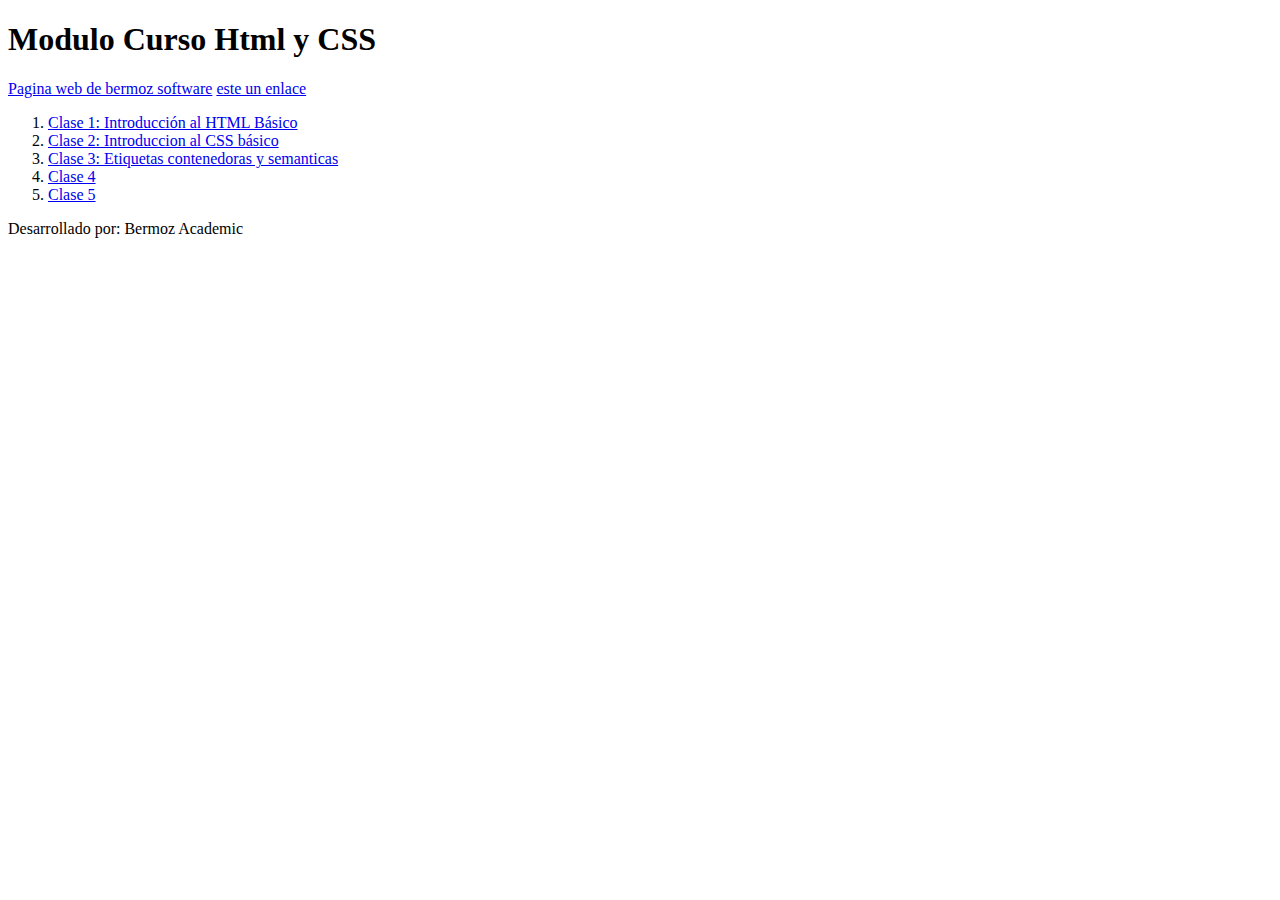
<file: index.html>
<!DOCTYPE html>
<!-- comentario -->
<html lang="es">
  <head>
    <meta charset="UTF-8" />
    <meta name="viewport" content="width=device-width, initial-scale=1.0" />
    <title>Modulo Curso Html y CSS</title>
  </head>
  <body>
    <header>
      <h1>Modulo Curso Html y CSS</h1>
      <a href="https://www.bermoz.net/" target="_blank" >Pagina web de bermoz software</a>
    <a href="https://www.revista.unam.mx/vol.5/num8/art51/sep_art51.pdf">este un enlace</a>
    
  </header>
    <section>
      <ol>
        <li>
          <a href="/clase_1.html">Clase 1: Introducción al HTML Básico</a>
        </li>
        <li>
          <a href="/clase_2.html">Clase 2: Introduccion al CSS básico</a>
        </li>
        <li>
          <a href="/clase_3.html">Clase 3: Etiquetas contenedoras y semanticas</a>
        </li>
        <li><a href="#">Clase 4</a></li>
        <li><a href="#">Clase 5</a></li>
      </ol>
    </section>
    <footer><p>Desarrollado por: Bermoz Academic</p></footer>
  </body>
</html>
</file>
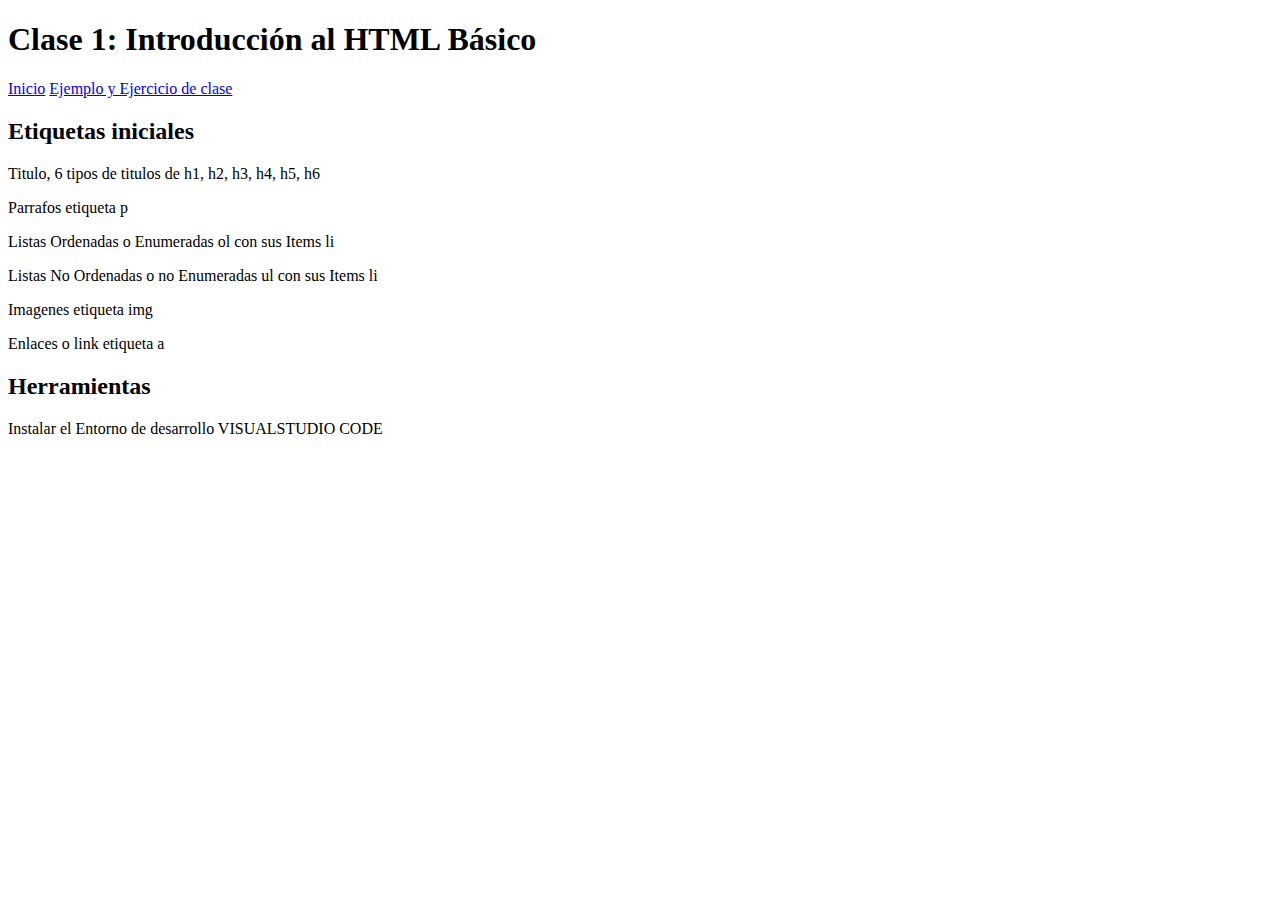
<file: clase_1.html>
<!DOCTYPE html>
<html lang="es">
<head>
    <meta charset="UTF-8">
    <meta name="viewport" content="width=device-width, initial-scale=1.0">
    <title>Clase 1: Introducción al HTML Básico</title>
</head>
<body>
    <header><h1>Clase 1: Introducción al HTML Básico</h2>
    <a href="/index.html">Inicio</a>
    <a href="/ejemplo_clase_1.html">Ejemplo y Ejercicio de clase</a>
    </header>
    <section>
        <h2>Etiquetas iniciales</h2>
        <p>Titulo, 6 tipos de titulos de h1, h2, h3, h4, h5, h6</p>
        <p>Parrafos etiqueta p</p>
        <p>Listas Ordenadas o Enumeradas ol con sus Items li </p>
        <p>Listas No Ordenadas o no Enumeradas ul con sus Items li</p>
        <p>Imagenes etiqueta img</p>
        <p>Enlaces o link etiqueta a</p>
    </section>
    <section>
        <h2>Herramientas</h2>
        <p>Instalar el Entorno de desarrollo VISUALSTUDIO CODE</p>
    </section>
</body>
</html>
</file>
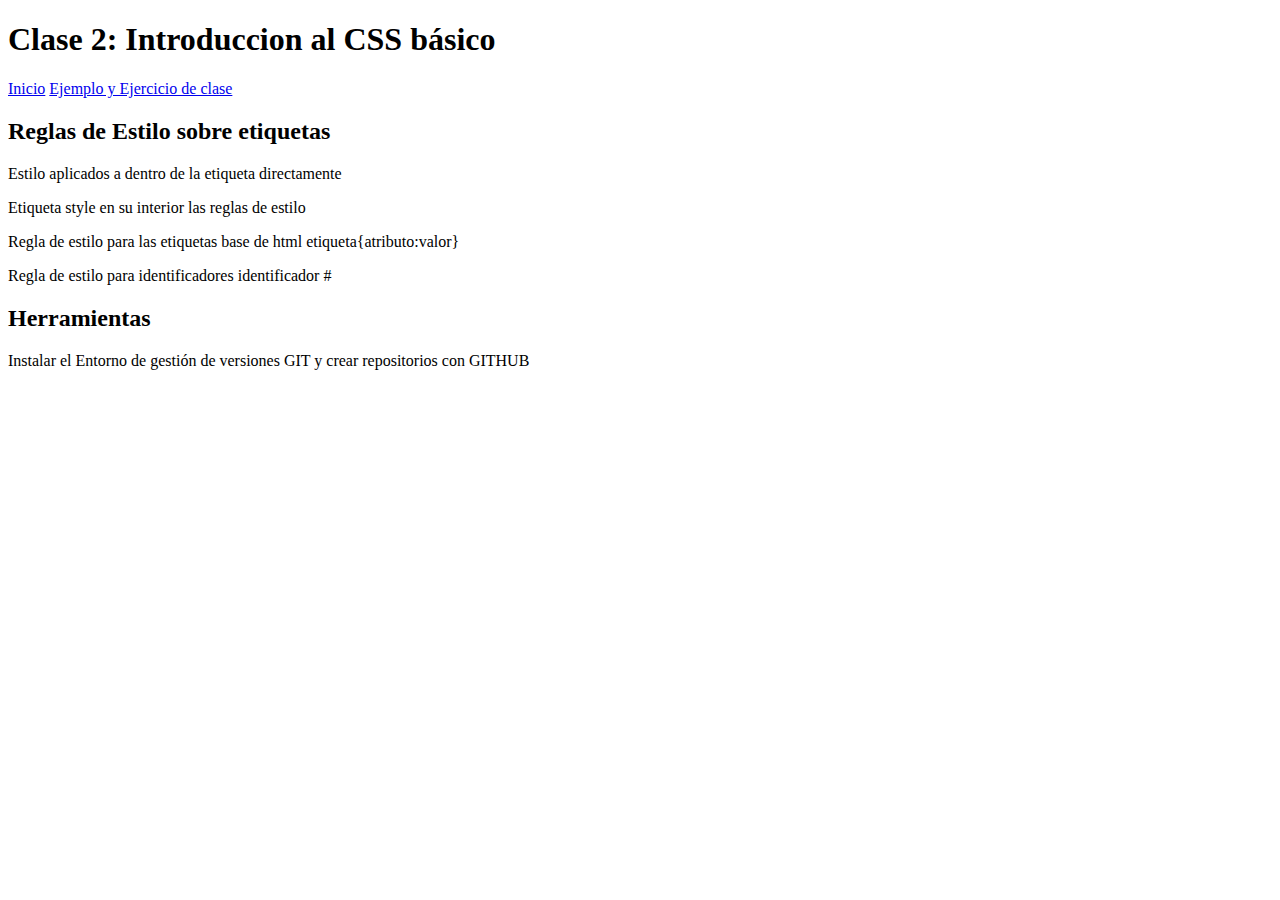
<file: clase_2.html>
<!DOCTYPE html>
<html lang="es">
<head>
    <meta charset="UTF-8">
    <meta name="viewport" content="width=device-width, initial-scale=1.0">
    <title>Clase 2: Introduccion al CSS básico</title>
</head>
<body>
    <header>
        <h1>Clase 2: Introduccion al CSS básico</h2>
        <a href="/index.html">Inicio</a>
        <a href="/ejemplo_clase_2.html">Ejemplo y Ejercicio de clase</a>
    </header>
    <section>
        <h2>Reglas de Estilo sobre etiquetas</h2>
        <p>Estilo aplicados a dentro de la etiqueta directamente</p>
        <p>Etiqueta style en su interior las reglas de estilo</p>
        <p>Regla de estilo para las etiquetas base de html etiqueta{atributo:valor}</p>
        <p>Regla de estilo para identificadores identificador #</p>
    </section>
    <section>
        <h2>Herramientas</h2>
        <p>Instalar el Entorno de gestión de versiones GIT y crear repositorios con GITHUB</p>
    </section>
</body>
</html>
</file>
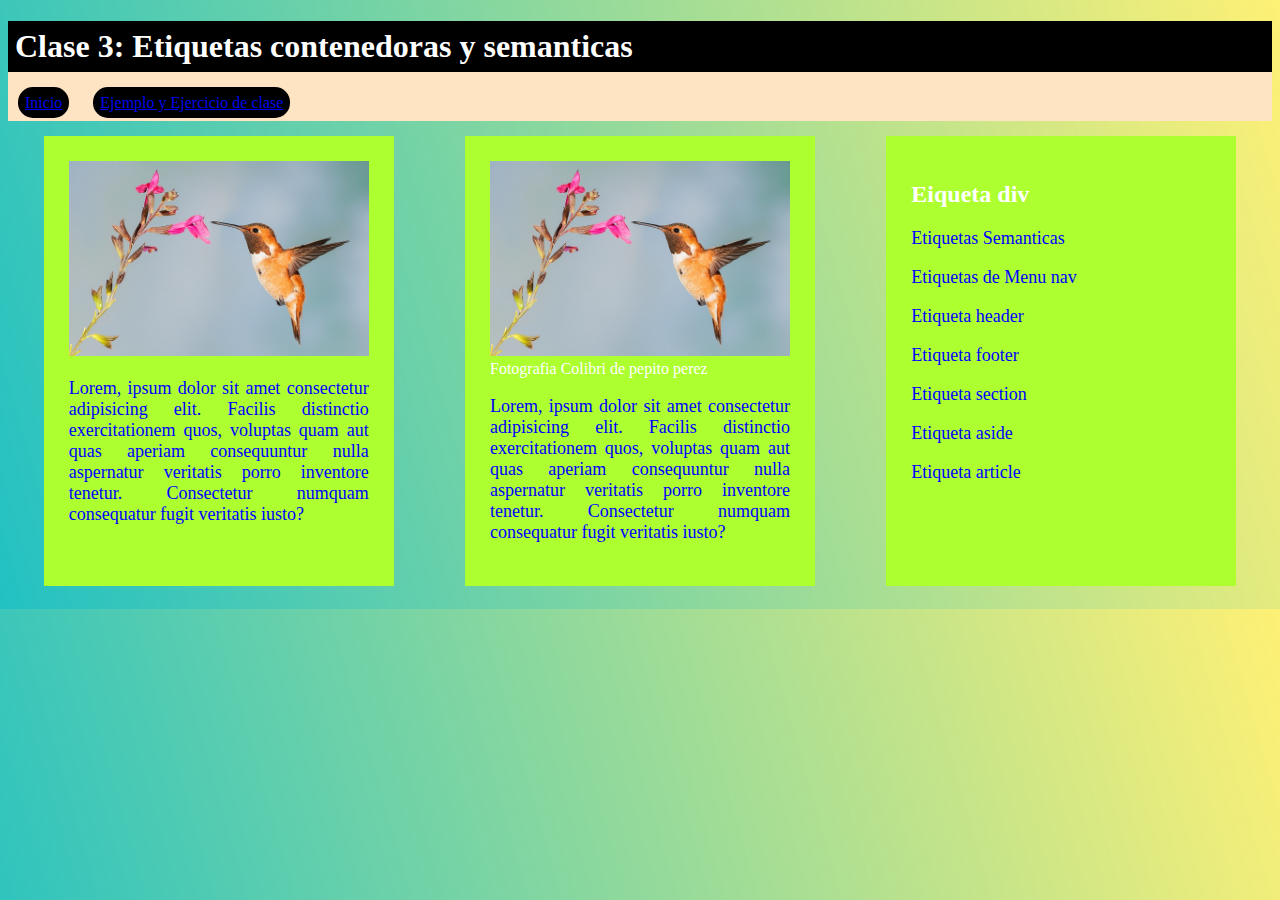
<file: clase_3.html>
<!DOCTYPE html>
<html lang="es">
<head>
    <meta charset="UTF-8">
    <meta name="viewport" content="width=device-width, initial-scale=1.0">
    <title>Clase 3: Etiquetas contenedoras y semanticas</title>
    <link rel="stylesheet" href="style.css">
    
</head>
<body>
    <header>
        <h1 id="titulo1">Clase 3: Etiquetas contenedoras y semanticas</h2> 
        <a class="boton" href="/index.html">Inicio</a>
        <a class="boton" href="/ejemplo_clase_3.html">Ejemplo y Ejercicio de clase</a>
    </header>
    <section class="fila">
    <section class="caja1">
        <h2>Eiqueta div</h2>
        <p>Etiquetas Semanticas</p>
        <p>Etiquetas de Menu nav</p>
        <p>Etiqueta header</p>
        <p>Etiqueta footer</p>
        <p>Etiqueta section</p>
        <p>Etiqueta aside</p>
        <p>Etiqueta article</p>
    </section>
    <section class="caja1">
    
        <img class="foto" src="/hummingbird-5255827_640.jpg" alt="foto colibri">
        <figcaption>Fotografia Colibri de pepito perez</figcaption>

        <p>Lorem, ipsum dolor sit amet consectetur adipisicing elit. Facilis distinctio exercitationem quos, voluptas quam aut quas aperiam consequuntur nulla aspernatur veritatis porro inventore tenetur. Consectetur numquam consequatur fugit veritatis iusto?</p>
    </section>
    <section class="caja1">
        <img class="foto" src="/hummingbird-5255827_640.jpg" alt="foto colibri">
    <p>Lorem, ipsum dolor sit amet consectetur adipisicing elit. Facilis distinctio exercitationem quos, voluptas quam aut quas aperiam consequuntur nulla aspernatur veritatis porro inventore tenetur. Consectetur numquam consequatur fugit veritatis iusto?</p>
    </section>
</section>
</body>
</html>
</file>
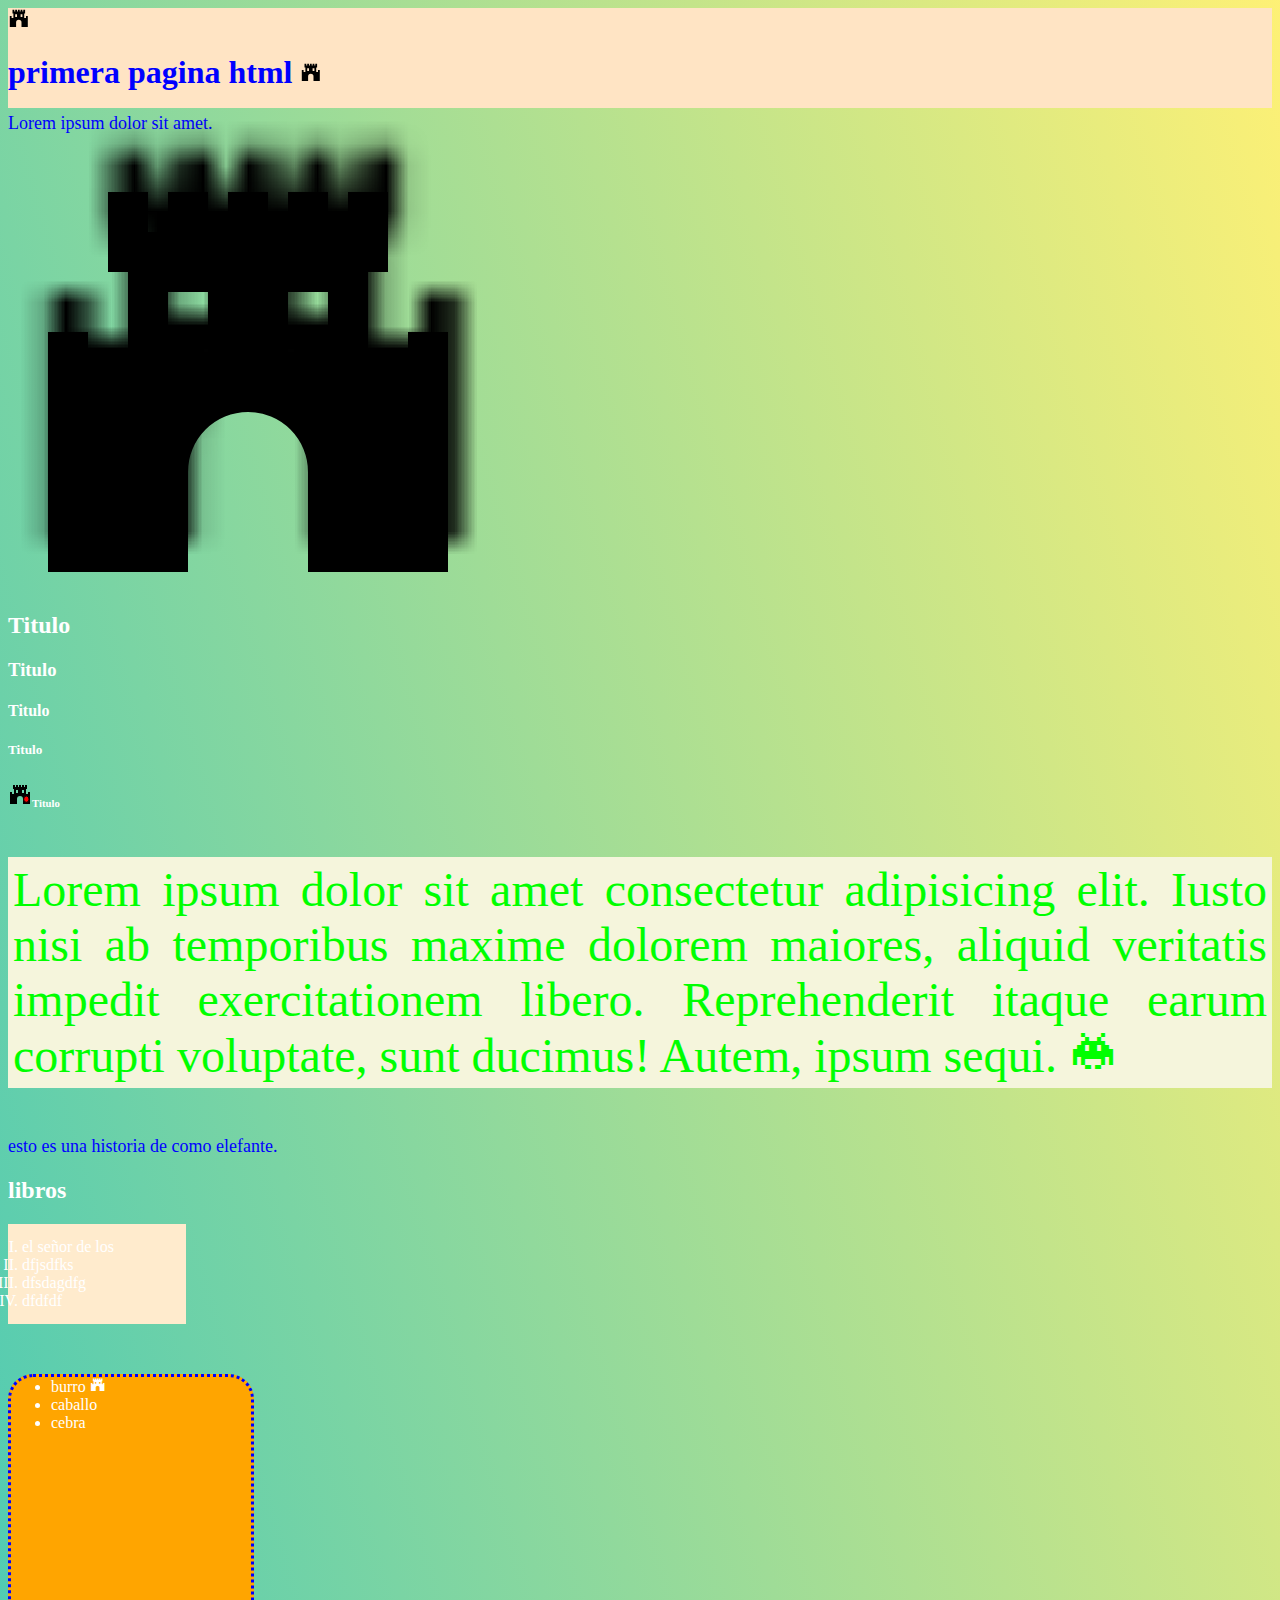
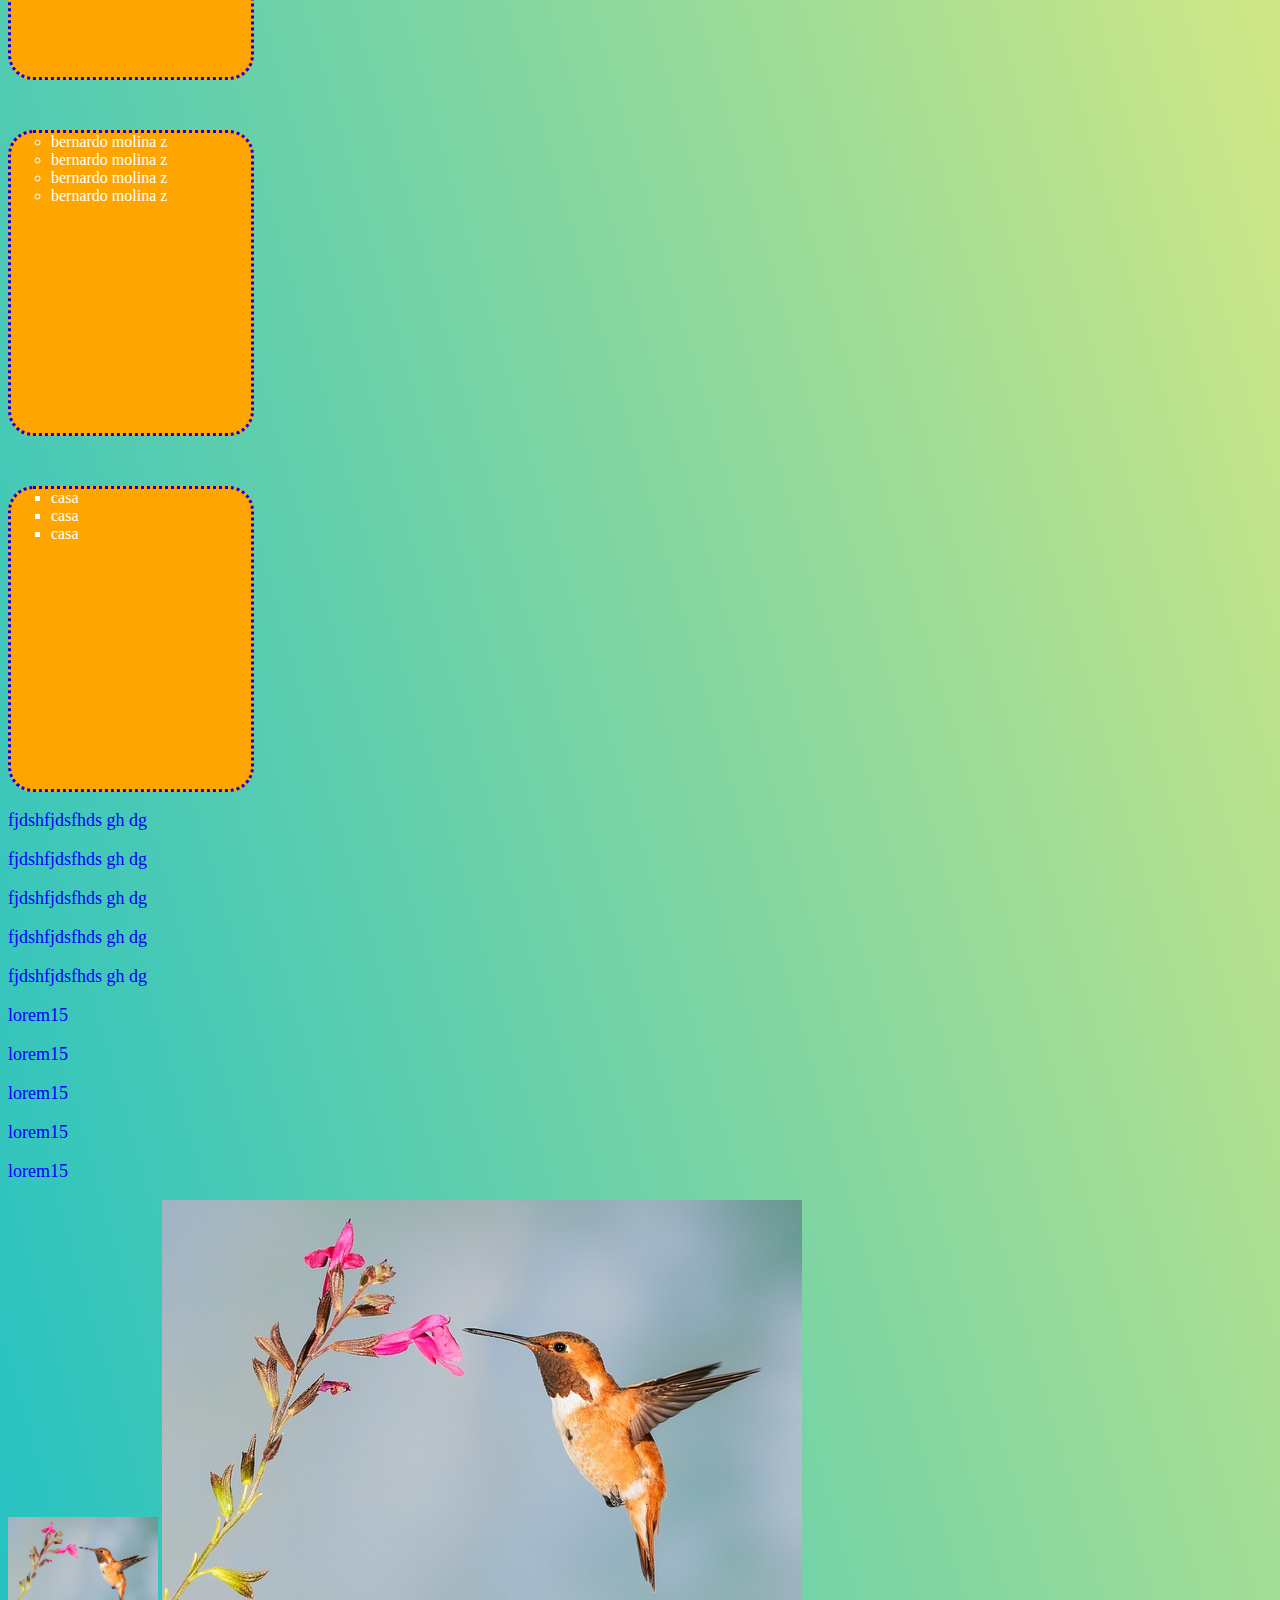
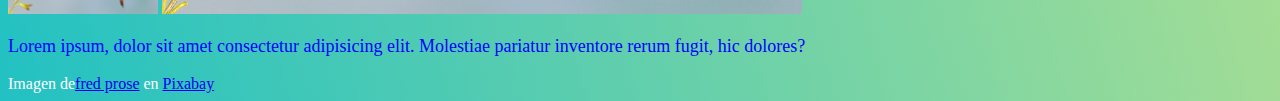
<file: ejemplo_clase_1.html>
<!DOCTYPE html>
<!-- comentario -->
<html lang="es">
  <head>
    <meta charset="UTF-8" />
    <meta name="viewport" content="width=device-width, initial-scale=1.0" />
    <title>Ejercicio Html</title>
    <link rel="stylesheet" href="style.css" />
    <link href='https://unpkg.com/boxicons@2.1.4/css/boxicons.min.css' rel='stylesheet'>

  </head>
  <body>
    <header>
      <img
        src="[data-uri]"
      />
      <h1>
        primera pagina html
        <img
          src="[data-uri]"
        />
      </h1>
      <p>Lorem ipsum dolor sit amet.</p>
      <svg
        xmlns="http://www.w3.org/2000/svg"
        width="480"
        height="480"
        viewBox="0 0 24 24"
        style="fill: rgba(0, 0, 0, 1); transform: ; msfilter: "
      >
        <path
          d="M20 11h-2V6h1V2h-2v2h-1V2h-2v2h-1V2h-2v2h-1V2H8v2H7V2H5v4h1v5H4V9H2v12h7v-5a3 3 0 0 1 6 0v5h7V9h-2zm-10-1H8V7h2zm6 0h-2V7h2z"
        ></path>
      </svg>
    </header>
    <section>
      <img src="/castle-solid-24.png" width="480px;" alt="castillo" />
    </section>
    <h2>Titulo</h2>
    <h3>Titulo</h3>
    <h4>Titulo</h4>
    <h5>Titulo</h5>
    <h6><img src="/castillo2.svg" alt="">Titulo</h6>

    <p id="pespecial">
      Lorem ipsum dolor sit amet consectetur adipisicing elit. Iusto nisi ab
      temporibus maxime dolorem maiores, aliquid veritatis impedit
      exercitationem libero. Reprehenderit itaque earum corrupti voluptate, sunt
      ducimus! Autem, ipsum sequi. <i class='bx bxs-invader'></i>
    </p>
    <p>esto es una historia de como elefante.</p>
    <h2>libros</h2>
    <ol type="I">
      <li>el señor de los</li>
      <li>dfjsdfks</li>
      <li>dfsdagdfg</li>
      <li>dfdfdf</li>
    </ol>

    <ul>
      <li>burro <i class='bx bxs-castle'></i></li>
      <li>caballo</li>
      <li>cebra</li>
    </ul>
    <ul type="circle">
      <li>bernardo molina z</li>
      <li>bernardo molina z</li>
      <li>bernardo molina z</li>
      <li>bernardo molina z</li>
    </ul>
    <ul type="square">
      <li class="color">casa</li>
      <li class="color">casa</li>
      <li class="color">casa</li>
    </ul>

    <p class="color">fjdshfjdsfhds gh dg</p>
    <p class="color">fjdshfjdsfhds gh dg</p>
    <p class="color">fjdshfjdsfhds gh dg</p>
    <p class="color">fjdshfjdsfhds gh dg</p>
    <p class="color">fjdshfjdsfhds gh dg</p>
    <p>lorem15</p>
    <p>lorem15</p>
    <p>lorem15</p>
    <p>lorem15</p>
    <p>lorem15</p>
    <div>
      <img style="width: 150px" src="/hummingbird-5255827_640.jpg" alt="" />
      <img src="/hummingbird-5255827_640.jpg" alt="Colibri" />
      <p>
        Lorem ipsum, dolor sit amet consectetur adipisicing elit. Molestiae
        pariatur inventore rerum fugit, hic dolores?
      </p>

      Imagen de<a
        href="https://pixabay.com/es/users/fprose-13701882/?utm_source=link-attribution&utm_medium=referral&utm_campaign=image&utm_content=5255827"
        >fred prose</a
      >
      en
      <a
        href="https://pixabay.com/es//?utm_source=link-attribution&utm_medium=referral&utm_campaign=image&utm_content=5255827"
        >Pixabay</a
      >
    </div>
  </body>
</html>
</file>
<file: style.css>
body{
  background: rgb(34,193,195);
background: linear-gradient(74deg, rgba(34,193,195,1) 0%, rgba(253,233,45,0.6558998599439776) 100%);
  color: white;
}
header{
  color: blue;
  background-color: bisque;
height: 100px;

}
p{
  color: blue;
  font-size: 18px;
  text-align:justify;
}
ol{
  width: 150px;
  background-color: blanchedalmond;
  padding: 14px;
}
ul{
  width: 200px;
  height: 300px;
  background-color: orange;
  margin-top: 50px;
  border-radius: 25px;
  border-style: dotted;
  border-color: blue;  
}

#pespecial{
    font-size: 48px;
    color: rgb(0, 255, 0);
    background-color: beige;
    padding: 5px;
}
#titulo1{
  background-color: black;
  color: white;
  padding: 7px;
}

.boton{
 border-radius: 15px;
 background-color: black;
 margin: 10px;
 padding: 7px; 
}

.boton:hover{
  color:white;
background-color: yellow;
}
.caja1{
  background-color: greenyellow;
  margin: 15px;
  padding: 25px;
  width: 300px;
}
.fila{
  display: flex;
  flex-direction: row-reverse;
  justify-content: space-around;
}
.columnright{
  position:relative;
  top:-400px;
  left: 400px;
  width: 200px;
  padding: 15px;
  background-color: black;
}
.columnright2{
  position:absolute;
  top:130px;
  left: 650px;
  width: 200px;
  padding: 15px;
  background-color: rgb(188, 43, 43);
}
.foto{
  width: 100%;
}
</file>
